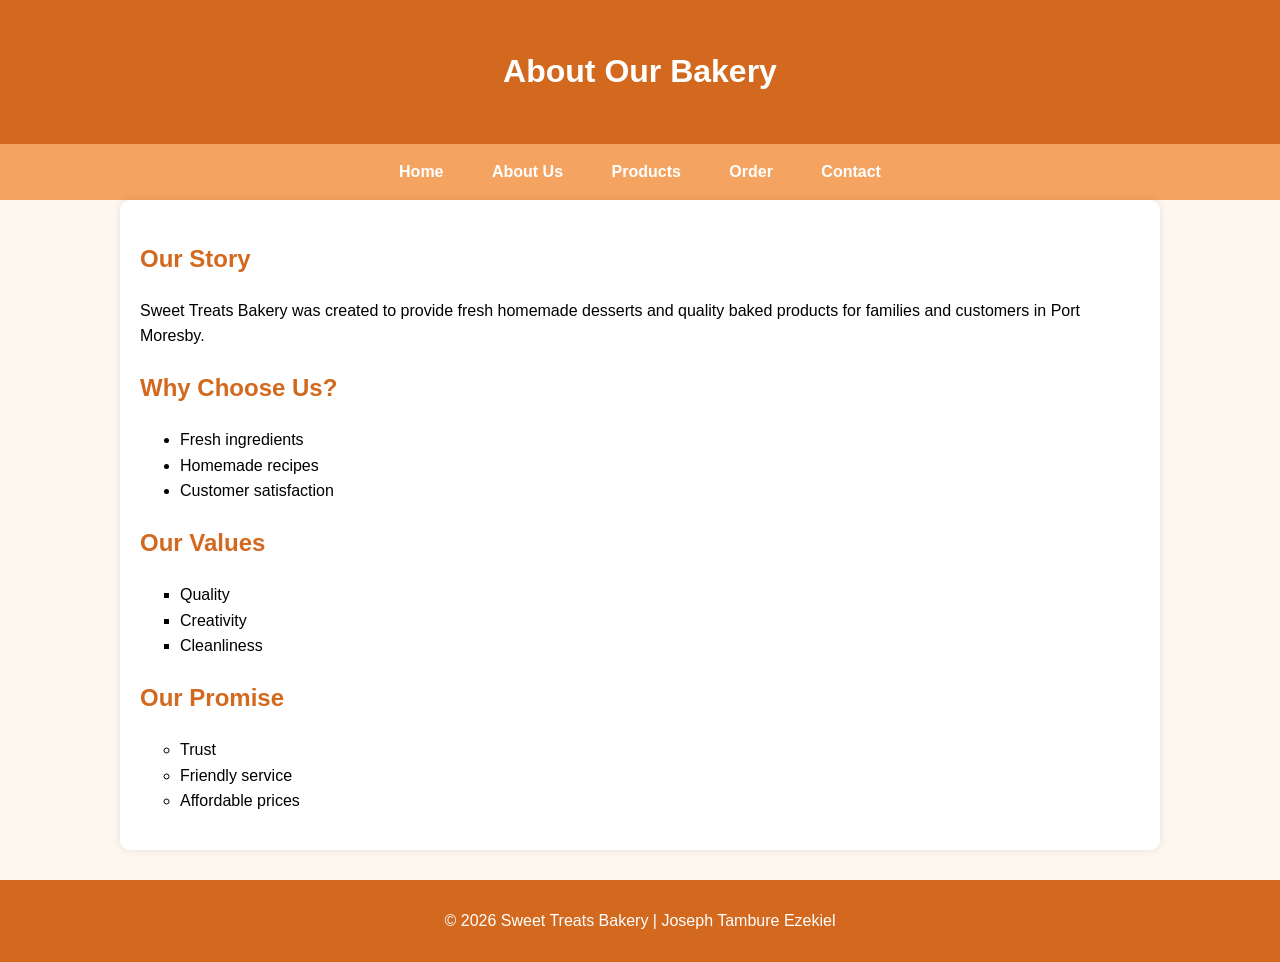
<file: about.html>
<!DOCTYPE html>
<html lang="en">

<head>
    <meta charset="UTF-8">
    <meta name="viewport" content="width=device-width, initial-scale=1.0">
    <title>About Sweet Treats Bakery</title>
    <link rel="stylesheet" href="css/style.css">
</head>

<body>

<header>
    <h1>About Our Bakery</h1>
</header>

<nav>
    <a href="index.html">Home</a>
    <a href="about.html">About Us</a>
    <a href="products.html">Products</a>
    <a href="order.html">Order</a>
    <a href="contact.html">Contact</a>
</nav>

<div class="container">

    <h2>Our Story</h2>

    <p>
        Sweet Treats Bakery was created to provide fresh homemade desserts
        and quality baked products for families and customers in Port Moresby.
    </p>

    <h2>Why Choose Us?</h2>

    <ul type="disc">
        <li>Fresh ingredients</li>
        <li>Homemade recipes</li>
        <li>Customer satisfaction</li>
    </ul>

    <h2>Our Values</h2>

    <ul type="square">
        <li>Quality</li>
        <li>Creativity</li>
        <li>Cleanliness</li>
    </ul>

    <h2>Our Promise</h2>

    <ul type="circle">
        <li>Trust</li>
        <li>Friendly service</li>
        <li>Affordable prices</li>
    </ul>

</div>

<footer>
    <p>© 2026 Sweet Treats Bakery | Joseph Tambure Ezekiel</p>
</footer>



</body>
</html>
</file>
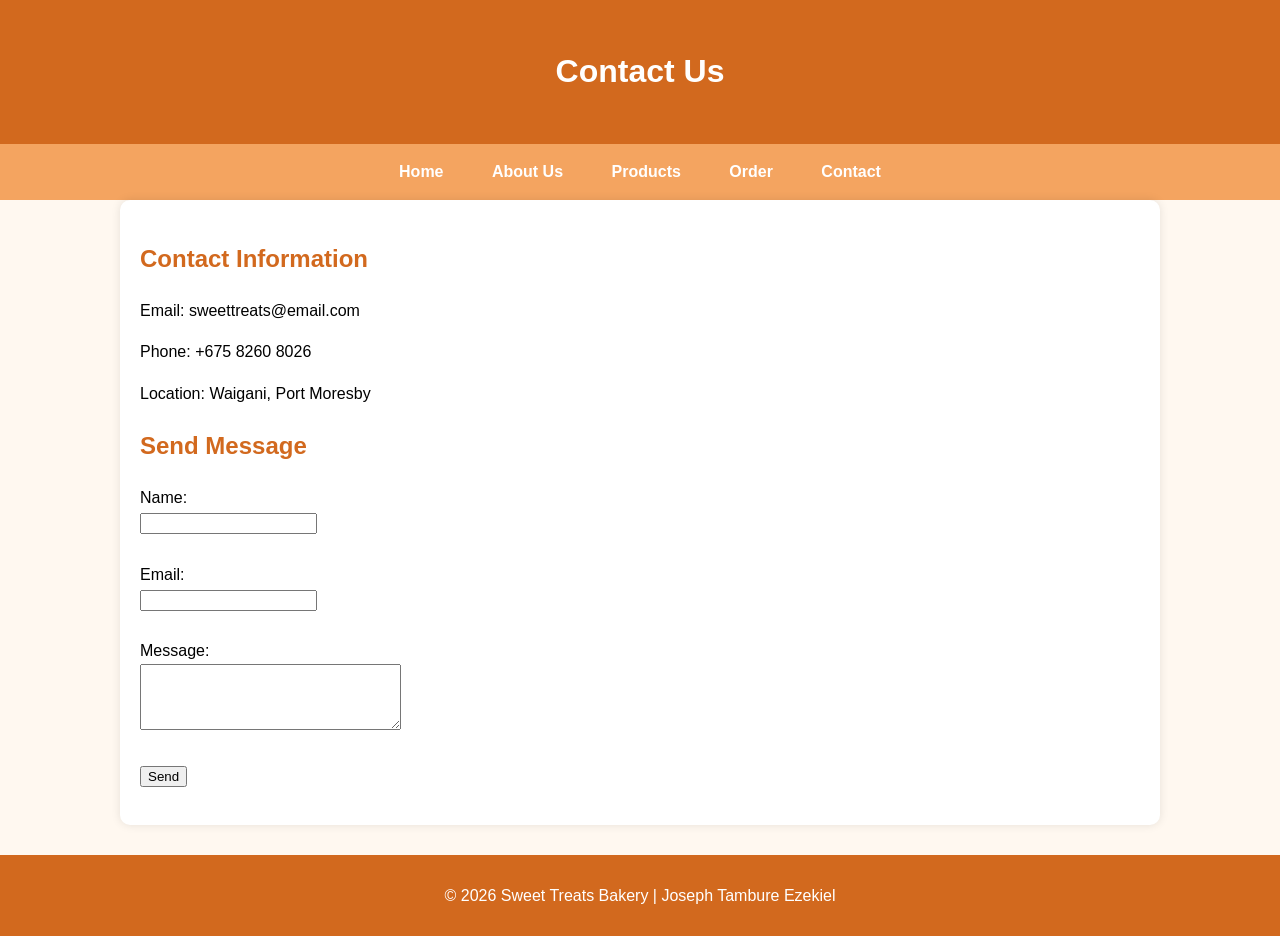
<file: contact.html>
<!DOCTYPE html>
<html lang="en">

<head>
    <meta charset="UTF-8">
    <meta name="viewport" content="width=device-width, initial-scale=1.0">
    <title>Contact - Sweet Treats Bakery</title>
    <link rel="stylesheet" href="css/style.css">
</head>

<body>

<header>
    <h1>Contact Us</h1>
</header>

<nav>
    <a href="index.html">Home</a>
    <a href="about.html">About Us</a>
    <a href="products.html">Products</a>
    <a href="order.html">Order</a>
    <a href="contact.html">Contact</a>
</nav>

<div class="container">

<h2>Contact Information</h2>

<p>Email: sweettreats@email.com</p>
<p>Phone: +675 8260 8026</p>
<p>Location: Waigani, Port Moresby</p>

<h2>Send Message</h2>

<form onsubmit="return validateContactForm()">

<label>Name:</label><br>
<input type="text" id="name"><br><br>

<label>Email:</label><br>
<input type="email" id="email"><br><br>

<label>Message:</label><br>
<textarea rows="4" cols="30" id="message"></textarea><br><br>

<input type="submit" value="Send">
</form>

<p id="formMsg"></p>

</div>

<footer>
    <p>© 2026 Sweet Treats Bakery | Joseph Tambure Ezekiel</p>
</footer>



</body>
</html>
</file>
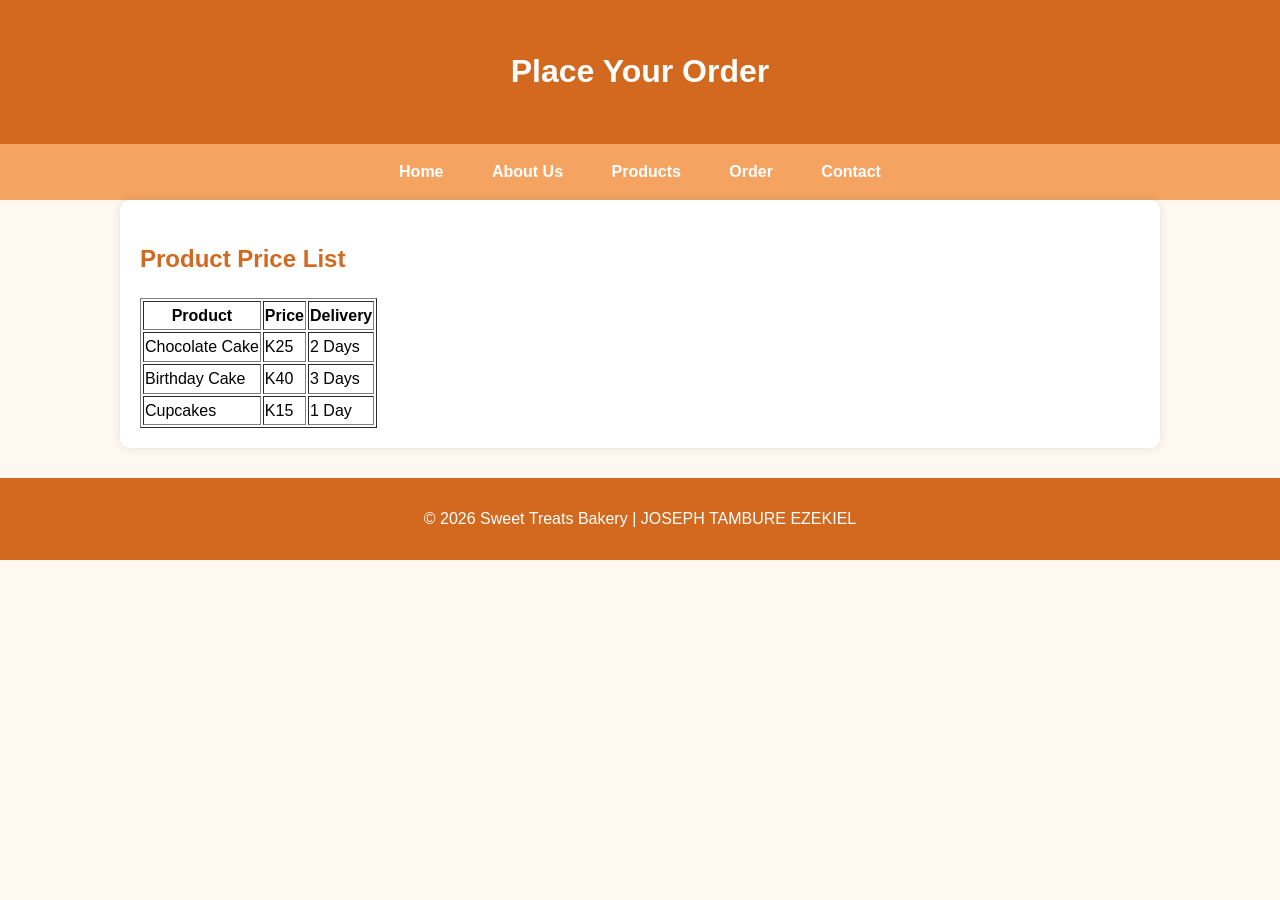
<file: order.html>
<!DOCTYPE html>
<html>
<head>
<title>Order</title>
<link rel="stylesheet" href="css/style.css">
</head>
<body>

<header><h1>Place Your Order</h1></header>

<nav>
<a href="index.html">Home</a>
<a href="about.html">About Us</a>
<a href="products.html">Products</a>
<a href="order.html">Order</a>
<a href="contact.html">Contact</a>
</nav>

<div class="container">

<h2 class="section-header">Product Price List</h2>

<table border="1">

<tr>
<th>Product</th>
<th>Price</th>
<th>Delivery</th>
</tr>

<tr>
<td>Chocolate Cake</td>
<td>K25</td>
<td>2 Days</td>
</tr>

<tr>
<td>Birthday Cake</td>
<td>K40</td>
<td>3 Days</td>
</tr>

<tr>
<td>Cupcakes</td>
<td>K15</td>
<td>1 Day</td>
</tr>

</table>

</div>

<footer>
<p>© 2026 Sweet Treats Bakery | JOSEPH TAMBURE EZEKIEL</p>
</footer>

</body>
</html>
</file>
<file: css/style.css>
/* GENERAL STYLES */
body {
    font-family: Arial, sans-serif;
    margin: 0;
    padding: 0;
    background-color: #fff8f0;
    line-height: 1.6;
}

/* HEADER */
header {
    background-color: #d2691e;
    color: white;
    text-align: center;
    padding: 25px;
}

/* NAVIGATION */
nav {
    background-color: #f4a460;
    padding: 15px;
    text-align: center;
}

nav a {
    color: white;
    text-decoration: none;
    margin: 10px;
    font-weight: bold;
    padding: 8px 12px;
    border-radius: 5px;
    transition: 0.3s;
}

nav a:hover {
    background-color: white;
    color: #d2691e;
}

/* MAIN CONTAINER */
.container {
    padding: 20px;
    max-width: 1000px;
    margin: auto;
    background: white;
    border-radius: 10px;
    box-shadow: 0 0 10px rgba(0,0,0,0.1);
}

/* HEADINGS */
h2 {
    color: #d2691e;
}

/* PRODUCTS CARDS */
.products .card {
    display: flex;
    align-items: center;
    gap: 20px;
    border: 1px solid #ccc;
    padding: 10px;
    margin-bottom: 20px;
    border-radius: 8px;
    background-color: #fff;
    box-shadow: 0 2px 5px rgba(0,0,0,0.1);
}

.products .card img {
    width: 300px;
    height: 400px;
    object-fit: cover;
    border-radius: 8px;
}

.card-text {
    display: flex;
    flex-direction: column;
    justify-content: center;
}

.card-text h3 {
    margin: 0 0 10px 0;
    color: #d2691e;
}

.card-text .price {
    font-size: 24px;
    font-weight: bold;
    color: green;
    margin-bottom: 8px;
}

.card-text p {
    margin: 0;
    color: #333;
    line-height: 1.4;
}

/* RESPONSIVE */
@media (max-width: 800px) {
    .products .card {
        flex-direction: column;
        align-items: flex-start;
    }
    
    .products .card img {
        width: 100%;
        height: auto;
    }
}

/* FOOTER */
footer {
    background-color: #d2691e;
    color: white;
    text-align: center;
    padding: 12px;
    margin-top: 30px;
}
</file>
